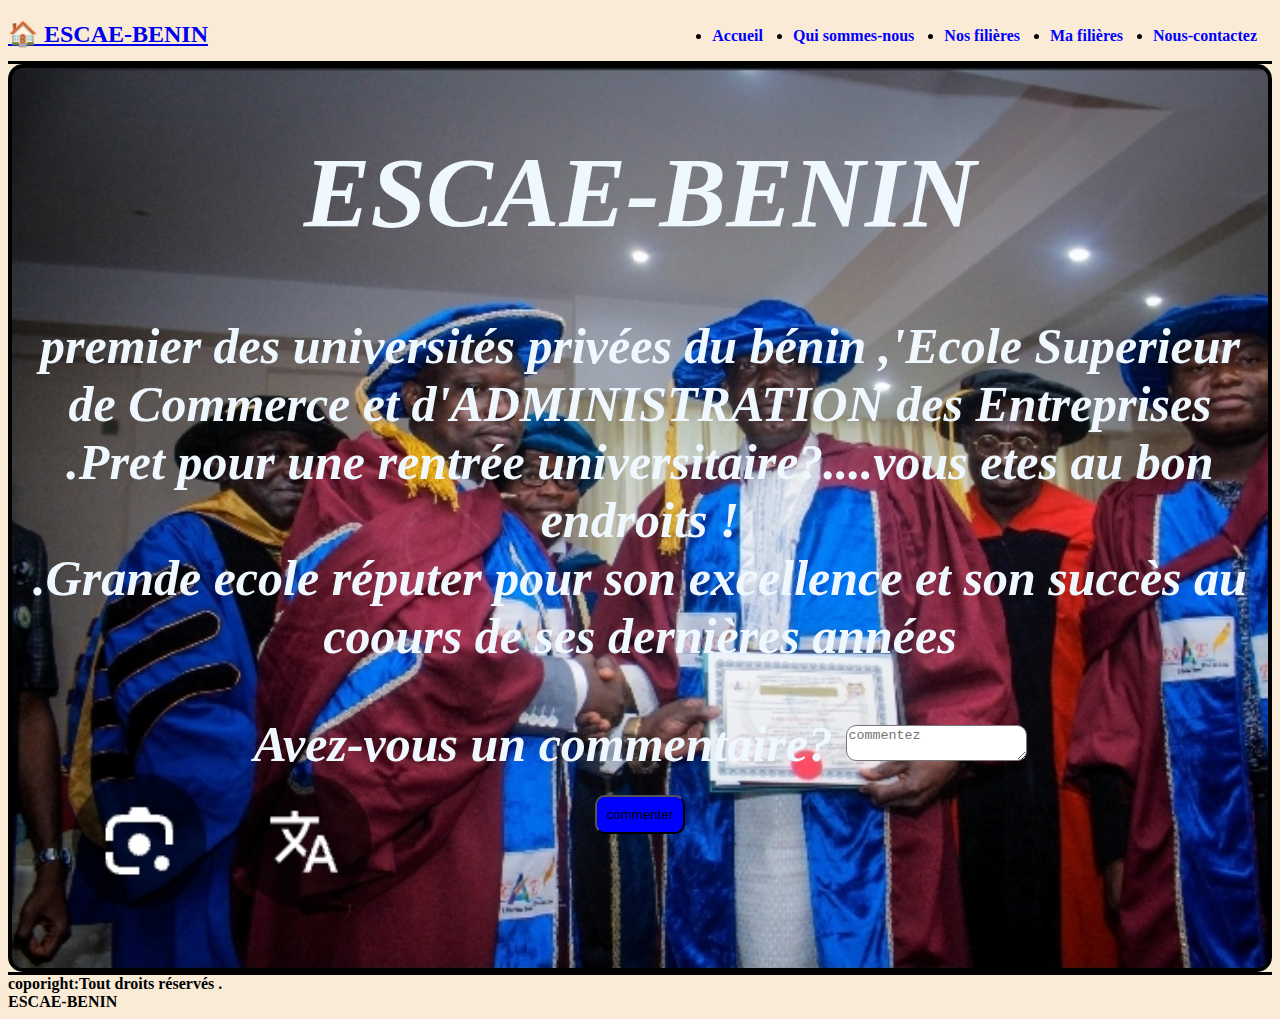
<file: index.html>
<!DOCTYPE html>
<html lang="en">
<head>
    <meta charset="UTF-8">
    <meta name="viewport" content="width=device-width, initial-scale=1.0">
    <link rel="stylesheet" href="style.css">
    <title>ESCAE-BENIN</title>
</head

<body>
    <header>
        <h2><a href="index1.php" > 🏠 ESCAE-BENIN</a>  </h2>
	   <nav>
	     <ul>
		    <li><a href="index.html"> Accueil </a></li>
			<li><a href="index1.html"> Qui sommes-nous</a></li>
			<li><a href="index2.html"> Nos filières </a></li>
            <li><a href="index3.html"> Ma filières </a></li>
            <li><a href="index4.html"> Nous-contactez </a></li
		 </ul>
		</nav>
    </header>
    <section>
        <article>
            <h1> ESCAE-BENIN</h1>
            <p> premier des universités privées du bénin ,'Ecole Superieur de Commerce et d'ADMINISTRATION des Entreprises <br>
                .Pret pour une rentrée universitaire?....vous etes au bon endroits ! <br>
                .Grande ecole réputer pour son excellence et son succès au coours de ses dernières années
            <form action="traitement.php">
                <p>
                    <label for="coment"> Avez-vous un commentaire?</label>
                    <textarea name="commentaire" id="comment" placeholder="commentez"></textarea><br>
                    <input type="submit" value="commenter">

                </p>
            </form>
            </p>
        </article>
     
    </section>
    <footer>
        coporight:Tout droits réservés . <br>
        ESCAE-BENIN

    </footer>
    
</body>
</html>
</file>
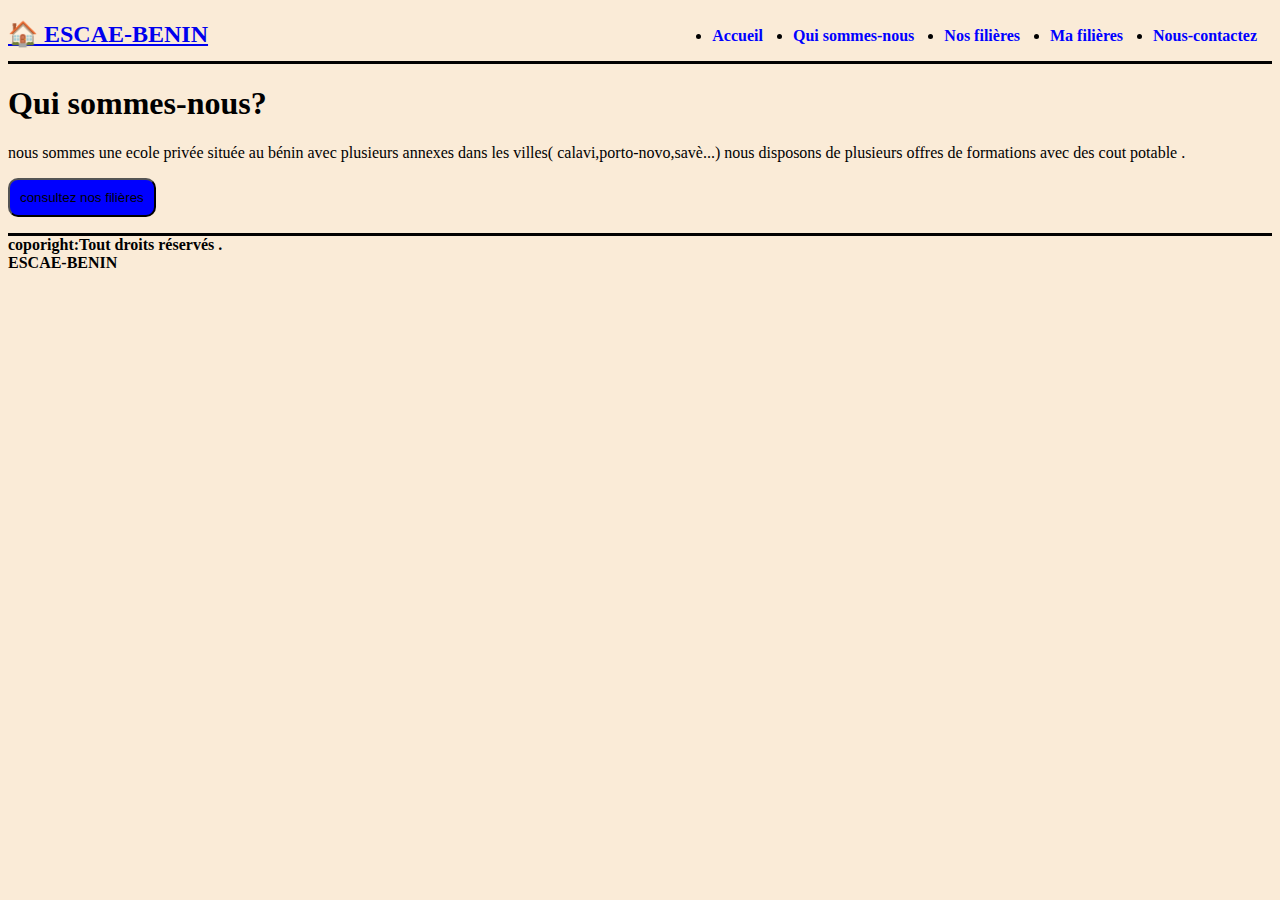
<file: index1.html>
<!DOCTYPE html>
<html lang="en">
<head>
    <meta charset="UTF-8">
    <meta name="viewport" content="width=device-width, initial-scale=1.0">
    <link rel="stylesheet" href="style.css">
    <title>ESCAE-BENIN</title>
</head>
<body>
    <header>
        <h2><a href="index1.php" > 🏠 ESCAE-BENIN</a>  </h2>
	   <nav>
	     <ul>
		    <li><a href="index.html"> Accueil </a></li>
			<li><a href="index1.html"> Qui sommes-nous</a></li>
			<li><a href="index2.html"> Nos filières </a></li>
            <li><a href="index3.html"> Ma filières </a></li>
            <li><a href="index4.html"> Nous-contactez </a></li
		 </ul>
		</nav>
    </header>
    <section>
        <h1> Qui sommes-nous?</h1>
        <p> nous sommes une ecole privée située au bénin  avec plusieurs annexes dans les villes( calavi,porto-novo,savè...)
            nous disposons de plusieurs offres de formations avec des cout potable . 
        </p>
        <form action="index2.html">
            <p>
                <input type="submit" value="consultez nos filières">
            </p>
        </form>

    </section>
    <footer>
        coporight:Tout droits réservés . <br>
        ESCAE-BENIN

    </footer>
    
</body>
</html>
</file>
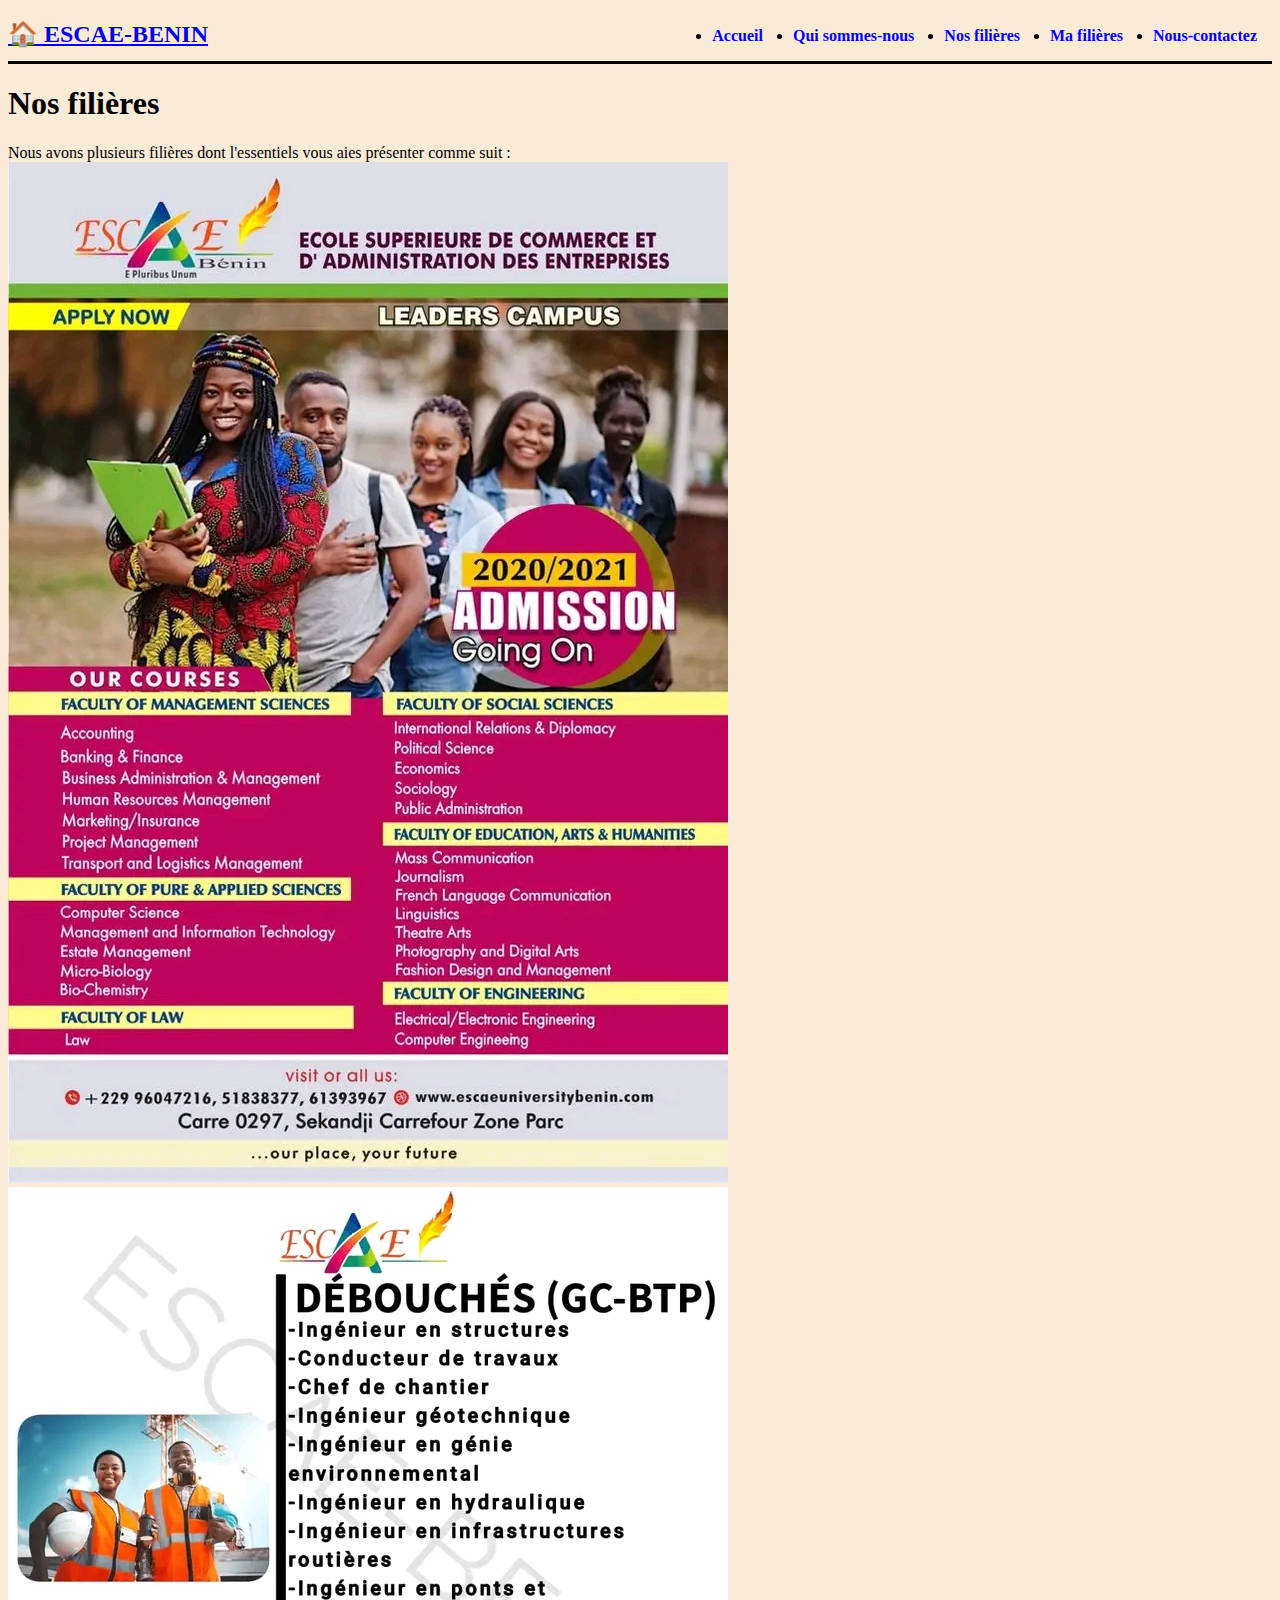
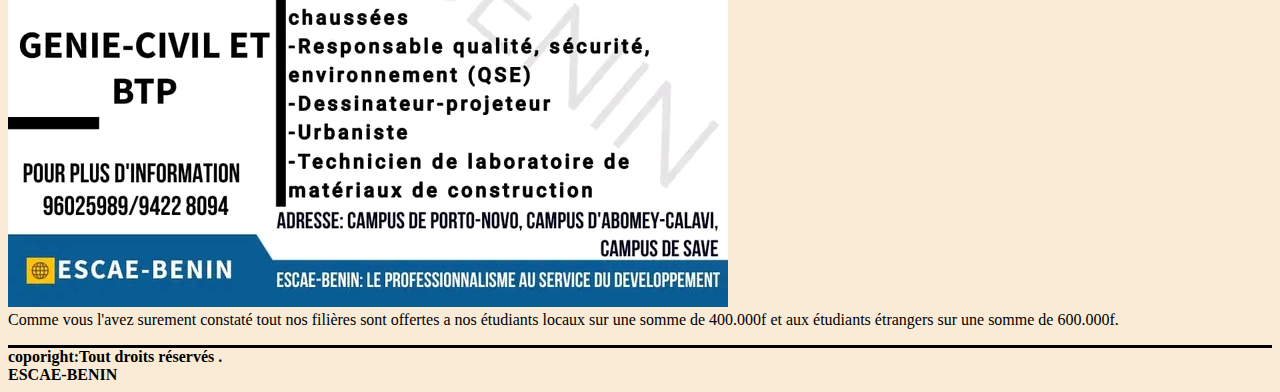
<file: index2.html>
<!DOCTYPE html>
<html lang="en">
<head>
    <meta charset="UTF-8">
    <meta name="viewport" content="width=device-width, initial-scale=1.0">
    <link rel="stylesheet" href="style.css">
    <title>ESCAE-BENIN</title>
</head>
<body>
    <header>
        <h2><a href="index1.php" > 🏠 ESCAE-BENIN</a>  </h2>
	   <nav>
	     <ul>
		    <li><a href="index.html"> Accueil </a></li>
			<li><a href="index1.html"> Qui sommes-nous</a></li>
			<li><a href="index2.html"> Nos filières </a></li>
            <li><a href="index3.html"> Ma filières </a></li>
            <li><a href="index4.html"> Nous-contactez </a></li
		 </ul>
		</nav>
    </header>
    <section>
        <h1>Nos filières</h1>
        <p>
            Nous avons plusieurs filières dont l'essentiels vous aies présenter comme suit : <br>
            <img src="filière1.jpg" alt="filière1">
            <img src="filière2.jpg" alt="filière2"><br>
            Comme vous l'avez surement constaté tout nos filières sont offertes a nos étudiants locaux
            sur une somme de 400.000f et aux étudiants étrangers sur une somme de 600.000f.


        </p>

    </section>
    <footer>
        coporight:Tout droits réservés . <br>
        ESCAE-BENIN

    </footer>
    
</body>
</html>
</file>
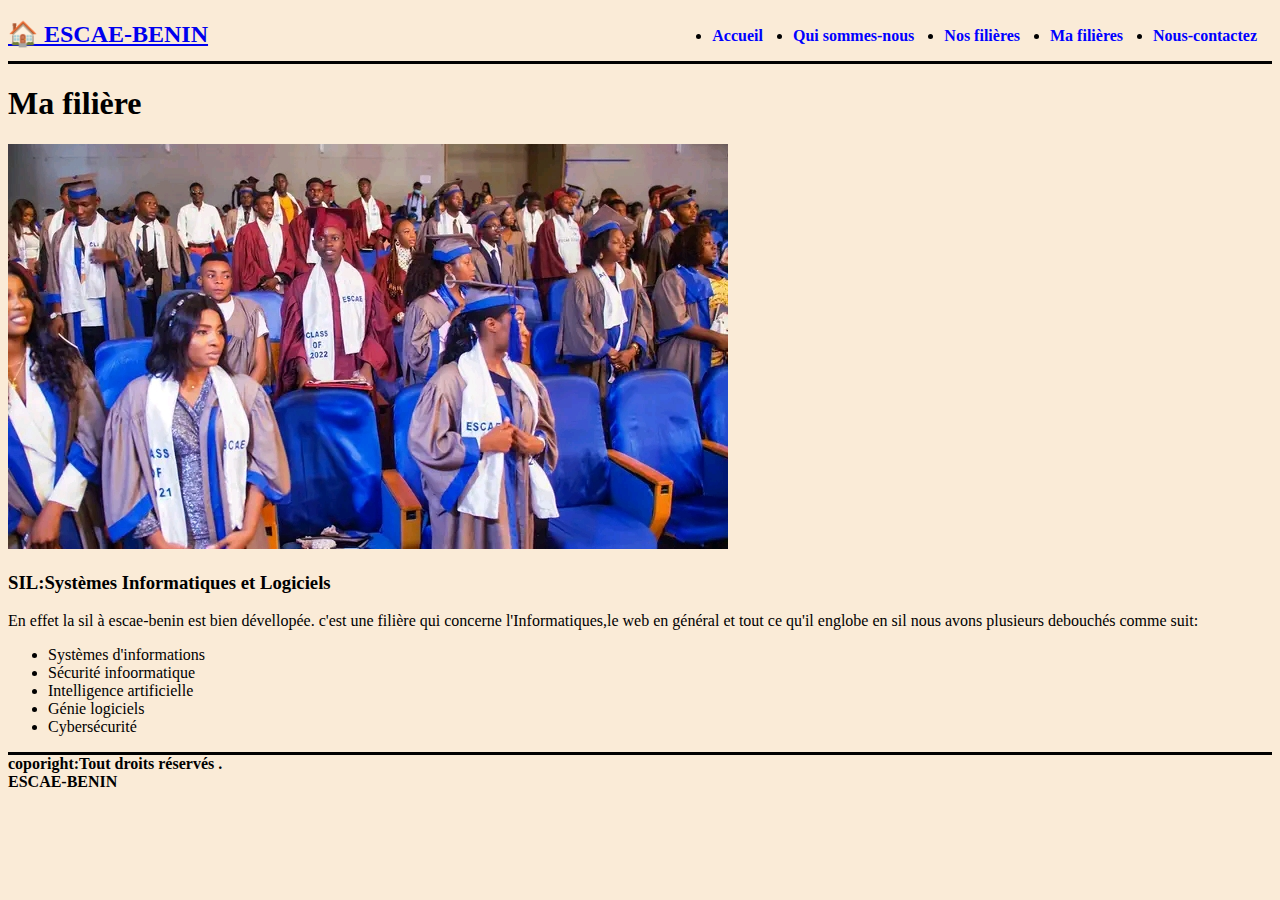
<file: index3.html>
<!DOCTYPE html>
<html lang="en">
<head>
    <meta charset="UTF-8">
    <meta name="viewport" content="width=device-width, initial-scale=1.0">
    <link rel="stylesheet" href="style.css">
    <title>ESCAE-BENIN</title>
</head>
<body>
    <header>
        <h2><a href="index1.php" > 🏠 ESCAE-BENIN</a>  </h2>
	   <nav>
	     <ul>
		    <li><a href="index.html"> Accueil </a></li>
			<li><a href="index1.html"> Qui sommes-nous</a></li>
			<li><a href="index2.html"> Nos filières </a></li>
            <li><a href="index3.html"> Ma filières </a></li>
            <li><a href="index4.html"> Nous-contactez </a></li
		 </ul>
		</nav>
    </header>
    <section>
        <h1>Ma filière</h1>
        <img src="mafilière.jpg" alt="mafilière">
        <p>
            <h3>SIL:Systèmes Informatiques et Logiciels</h3>
            En effet la sil à escae-benin est bien dévellopée.
           
         c'est une filière qui concerne l'Informatiques,le web en général et tout ce qu'il englobe
         en sil nous avons plusieurs debouchés comme suit:
         <ul>
            <li>Systèmes d'informations</li>
            <li> Sécurité infoormatique</li>
            <li> Intelligence artificielle</li>
            <li>Génie logiciels</li>
            <li>Cybersécurité</li>
         </ul>
        </p>
    </section>
    <footer>
        coporight:Tout droits réservés . <br>
        ESCAE-BENIN

    </footer>
    
</body>
</html>
</file>
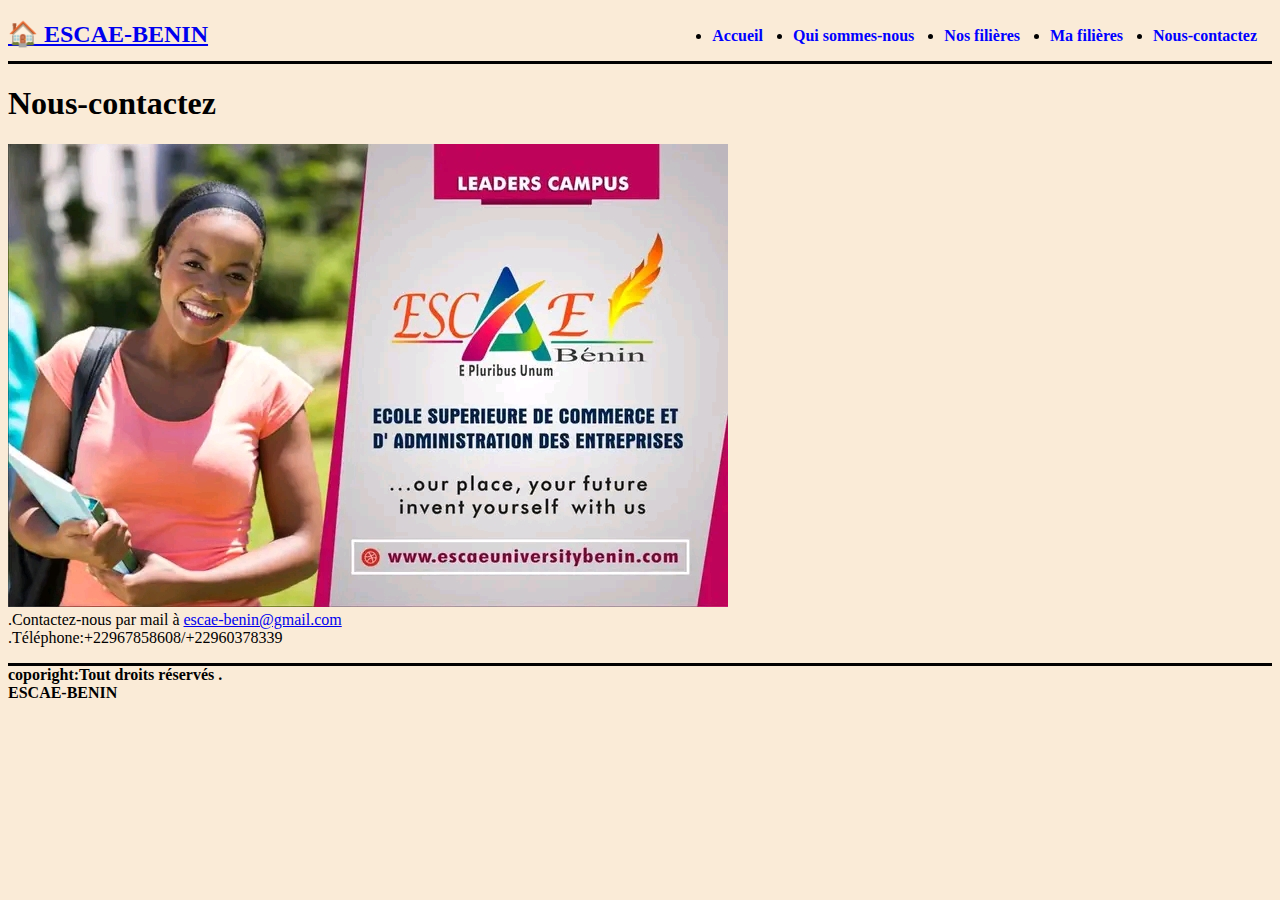
<file: index4.html>
<!DOCTYPE html>
<html lang="en">
<head>
    <meta charset="UTF-8">
    <meta name="viewport" content="width=device-width, initial-scale=1.0">
    <link rel="stylesheet" href="style.css">
    <title>ESCAE-BENIN</title>
</head>
<body>
    <header>
        <h2><a href="index1.php" > 🏠 ESCAE-BENIN</a>  </h2>
	   <nav>
	     <ul>
		    <li><a href="index.html"> Accueil </a></li>
			<li><a href="index1.html"> Qui sommes-nous</a></li>
			<li><a href="index2.html"> Nos filières </a></li>
            <li><a href="index3.html"> Ma filières </a></li>
            <li><a href="index4.html"> Nous-contactez </a></li
		 </ul>
		</nav>
    </header>
    <section>
        <h1>Nous-contactez</h1>
        <p>
            <img src="contact.jpg" alt="contact"><br>
            .Contactez-nous par mail à <a href="escae-benin@gmail.com">escae-benin@gmail.com</a><br>
            .Téléphone:+22967858608/+22960378339
        </p>

    </section>
    <footer>
        coporight:Tout droits réservés . <br>
        ESCAE-BENIN

    </footer>
    
    
</body>
</html>
</file>
<file: style.css>
/*menu*/
h2{
    text-align:left;
    font-weight:bold;
    color:yellow;
    font-style:algerian;
    position:absolute;
    top:0px;
    opacity:300px;
 }
 
 nav ul{
     display:flex;
     justify-content:right;
     padding-top:11px;
 }
 nav ul li{
     margin: 0 15px;
 }
 nav ul li a{
     color:blue;
     text-decoration:none;
     font-weight:bold;
 }
 nav ul li a:hover{
     text-decoration:underline;
 }
 header{
    border-bottom: 3px solid black;
 }
/*pieds */
footer{
    border-top: 3px solid black;
    font-weight: bold;

}
/*section accueil */
article{
    border: 4px solid black;
    font-style: italic;
    font-weight: bold;
    border-radius: 15px;
    text-align: center;
    background-image: url("photo1.jpg");
    object-fit: cover;
    color: aliceblue;
    height: 900px;
    background-repeat: no-repeat;
    background-size: cover;
    font-size: 50px;

}
input{
    background-color: blue;
    padding: 10px;
    border-radius: 10px;
}
textarea{
    border-radius: 10px;
}
/*section qui smmes nous */
body{
    background-color: antiquewhite;
}
</file>
